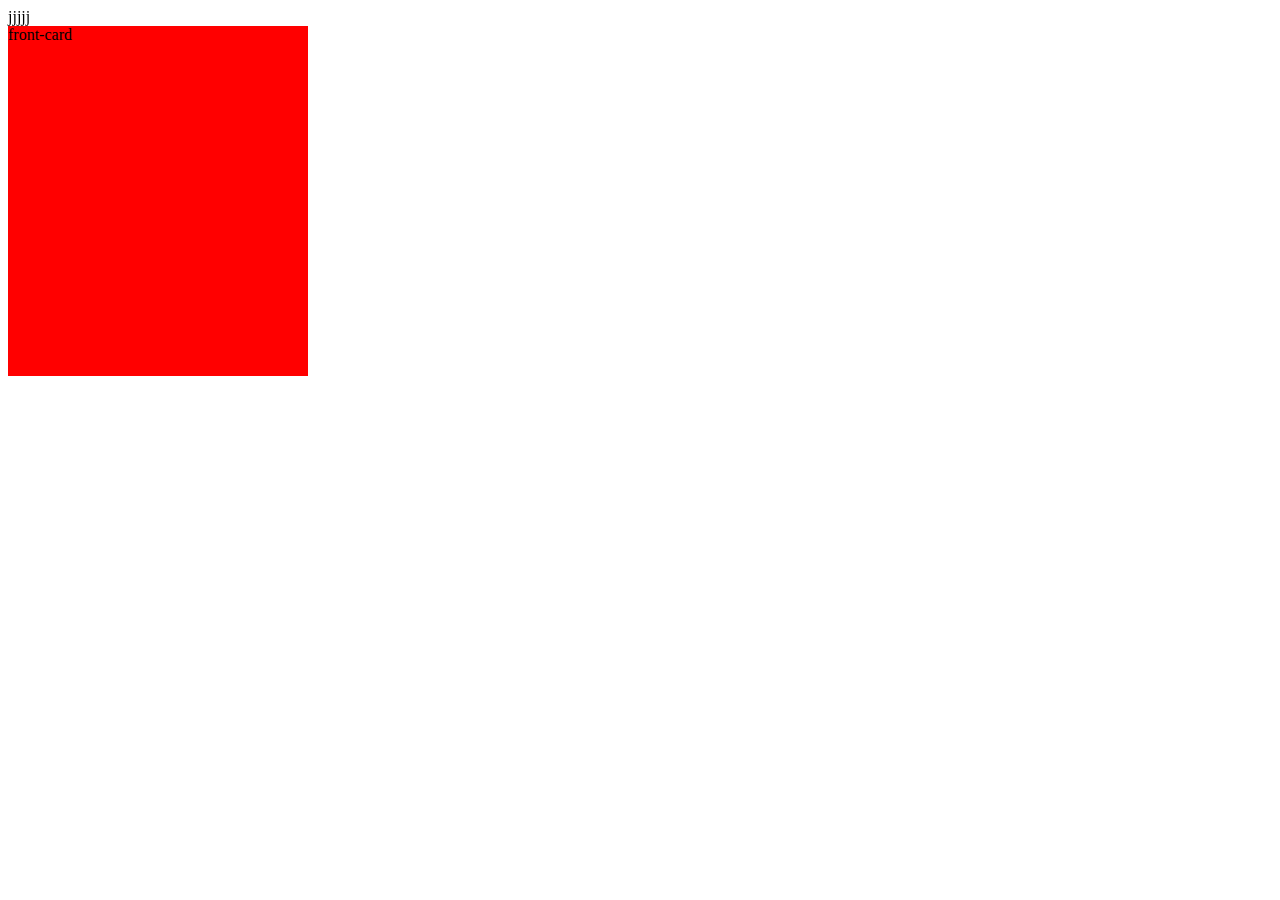
<file: src/flip-card.htm>
<!DOCTYPE html>
<html lang="en">
<head>
    <meta charset="UTF-8">
    <meta name="viewport" content="width=device-width, initial-scale=1.0">
    <title>Document</title>
    
    <style>
        .main-cont{
            width:300px;
            height:350px;
            background-color:rgba(0, 128, 0, 0);
            position: relative;
        }
        .thecard{
            position: absolute;
            width: 100%;
            height:100%;
            transform-style: preserve-3d;
            background-color: rgba(0, 255, 255, 0);
            transition: all ease 0.15s;
        }
        .thecard:hover{
            transform: rotateY(180deg);
        }
        .front-card{
            position: absolute;
            width: 100%;
            height:100%;
            background-color: rgb(255, 0, 0);
            backface-visibility: hidden;
        }

        .back-card{
            position: absolute;
            width: 100%;
            height:100%;
            backface-visibility: hidden;
            transform: rotateY(180deg);
            background-color: rgb(255, 157, 0);
        }
    </style>
</head>
<body>
    <div class="main-cont">
        <div class="thecard">
            jjjjj
            <div class="front-card">front-card</div>
            <div class="back-card">back-card</div>
        </div>
    </div>
</body>
</html>
</file>
